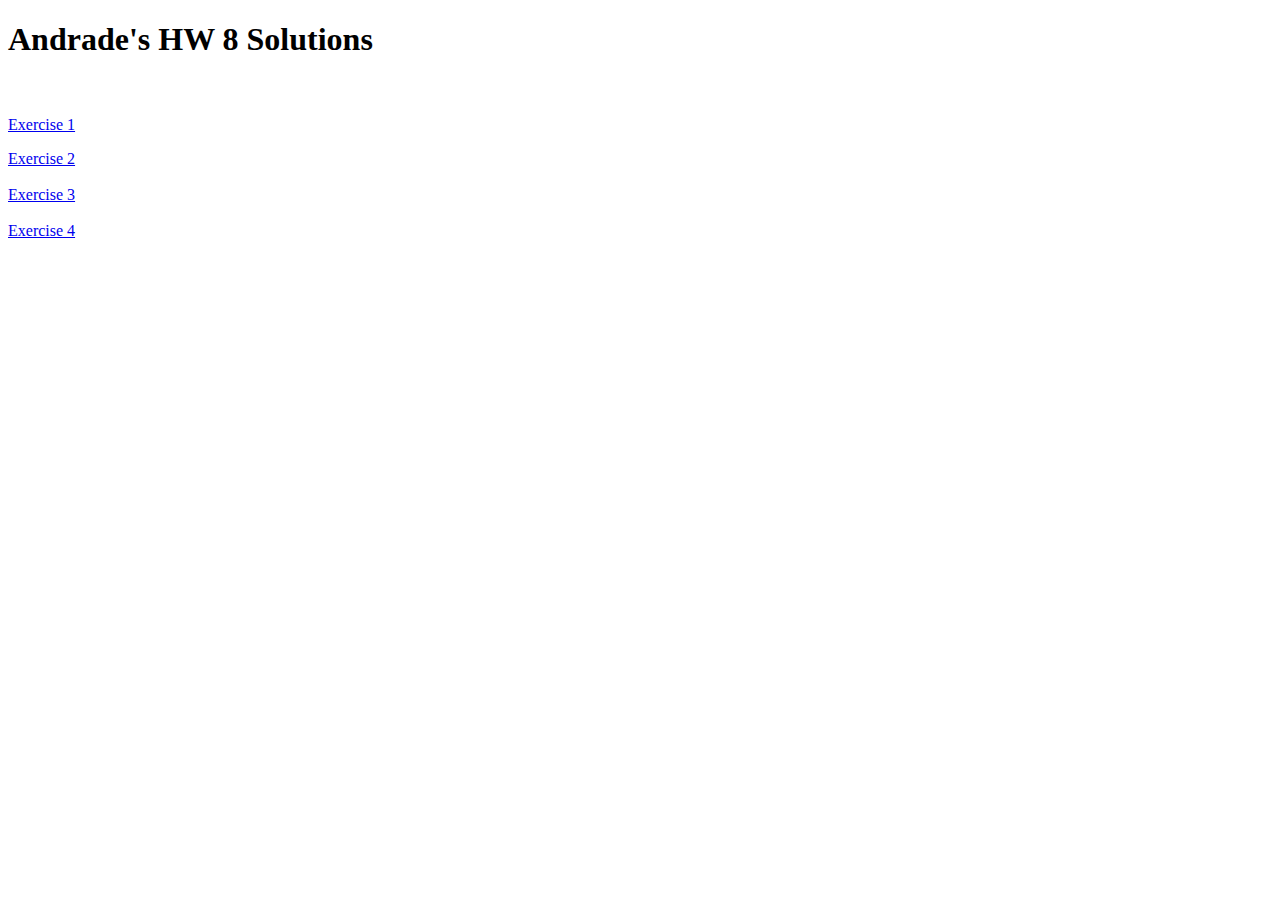
<file: index.html>
<!DOCTYPE html>
<html lang="en">
<head>
    <meta charset="UTF-8">
    <meta name="viewport" content="width=device-width, initial-scale=1.0">
    <title>Andrade's HW 8</title>
</head>
<body>
    <h1>Andrade's HW 8 Solutions</h1>
    <br>
    <br>
    <a href="./html/ex1.html">Exercise 1</a>
    <br>
    <p></p>
    <a href="./html/ex2.html">Exercise 2</a>
    <br>
    <br>
    <a href="./html/ex3.html">Exercise 3</a>
    <br>
    <br>
    <a href="./html/ex4.html">Exercise 4</a>

</body>
</html>
</file>
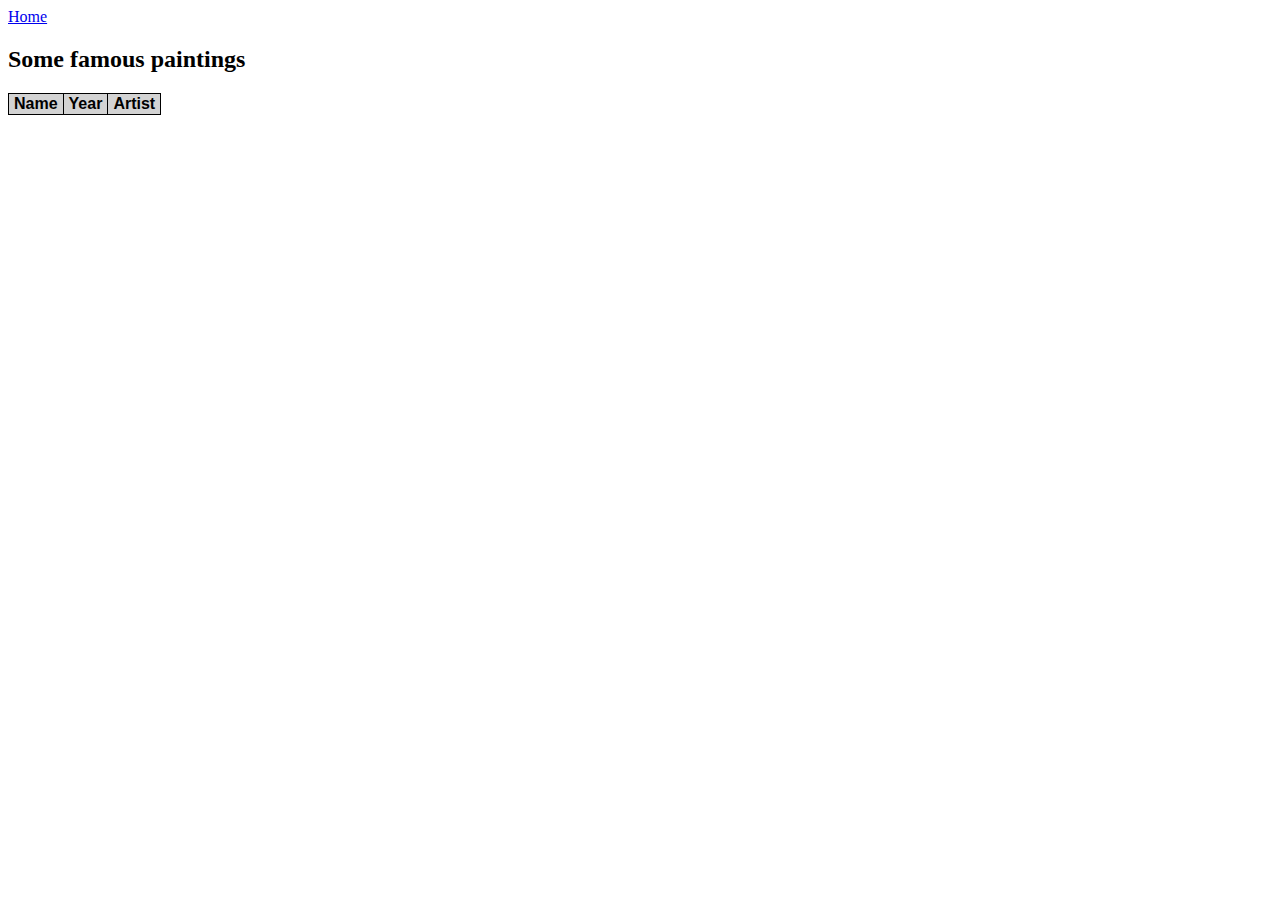
<file: html/ex1.html>
<!DOCTYPE html>
<html lang="en">

<head>
    <meta charset="UTF-8">
    <meta name="viewport" content="width=device-width, initial-scale=1.0">
    <title>Exercise 1</title>
    <link rel="stylesheet" href="../css/ex1.css" type="text/css">
</head>

<body>
    <a href="../index.html">Home</a>
    <br>
    <h2>Some famous paintings</h2>
    <table id="paintings">
        <tr>
            <th>Name</th>
            <th>Year</th>
            <th>Artist</th>
        </tr>
    </table>

    <script src="../js/ex1.js"></script>
</body>

</html>
</file>
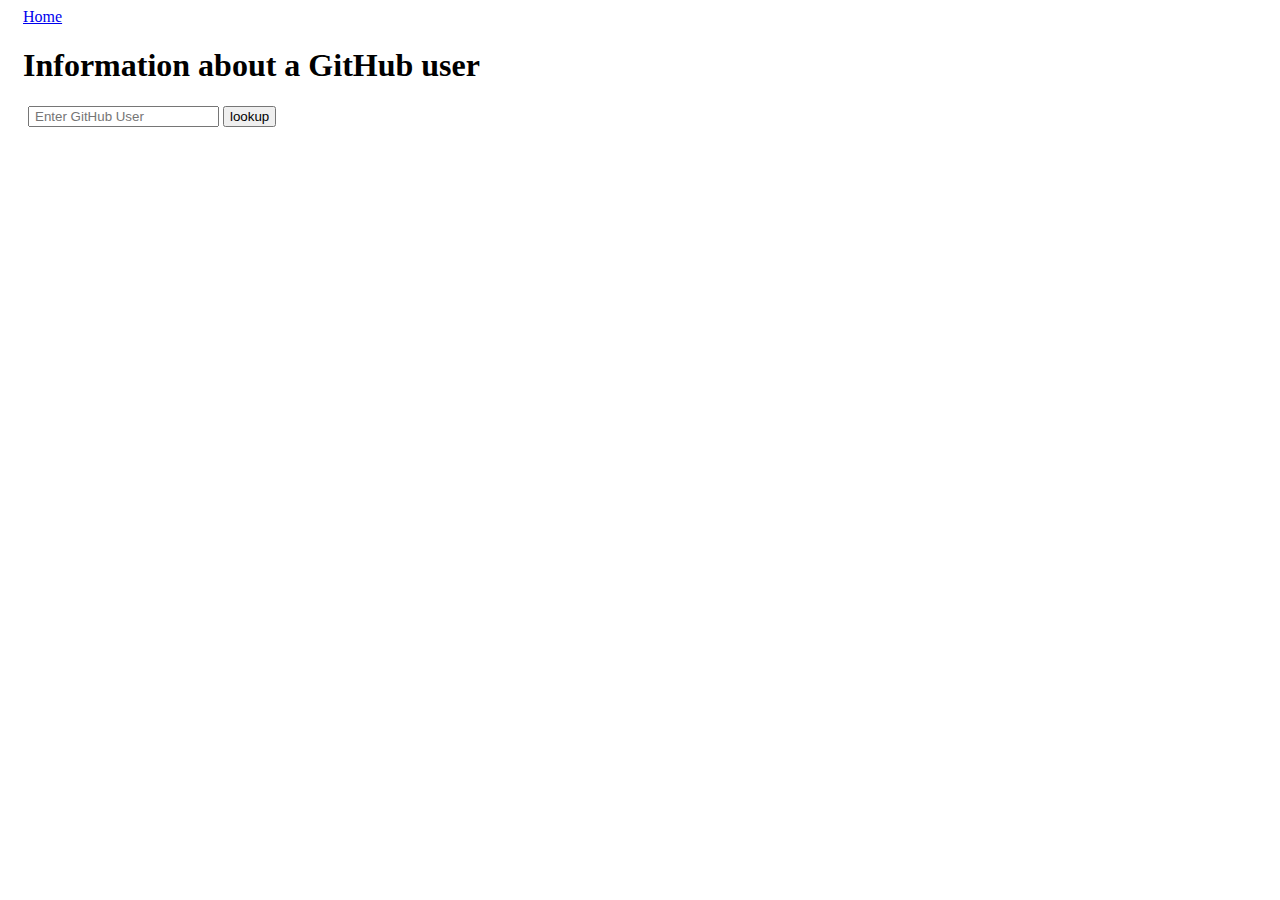
<file: html/ex2.html>
<!DOCTYPE html>
<html lang="en">

<head>
    <meta charset="UTF-8">
    <meta name="viewport" content="width=device-width, initial-scale=1.0">
    <title>Exercise 2</title>
    <link rel="stylesheet" href="../css/ex2.css" type="text/css">
</head>

<body>
    <a href="../index.html">Home</a>
    <br>
    <h1>Information about a GitHub user</h1>
    <form>
        <p>
            <input type="text" name="login" id="login" placeholder="Enter GitHub User" required>
            <input type="submit" value="lookup">
        </p>
    </form>
    <div id="infos"></div>


    <br>
    <script src="../js/ex2.js"></script>
</body>

</html>
</file>
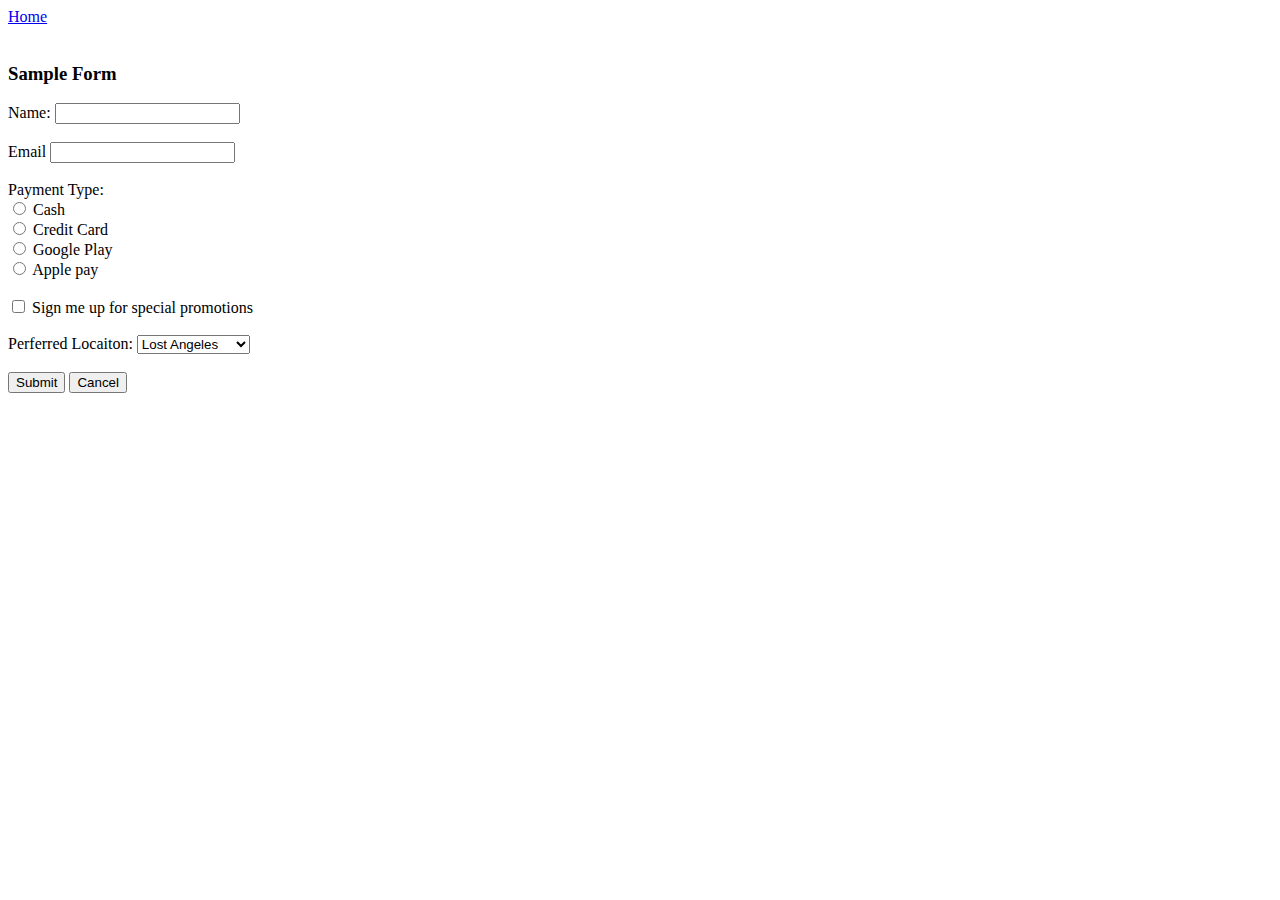
<file: html/ex4.html>
<!DOCTYPE html>
<html lang="en">

<head>
    <meta charset="UTF-8">
    <meta name="viewport" content="width=device-width, initial-scale=1.0">
    <title>Exercise 4</title>
</head>

<body>
    <a href="../index.html">Home</a>
    <br><br>
    <h3>Sample Form</h3>
    <form>
        <label for="name">Name:</label>
        <input type="text" id="name"> <br><br>
        <label for="email">Email</label>
        <input type="text" id="email" name="email"><br><br>

        Payment Type: <br>
        <input type="radio" id="cash" name="payment" name="Cash">
        <label for="cash">Cash</label><br>
        <input type="radio" id="credit" name="payment" value="Credit Card">
        <label for="credit">Credit Card</label><br>
        <input type="radio" id="google" name="payment" value="Google Play">
        <label for="google">Google Play</label><br>
        <input type="radio" id="apple" name="payment" value="Apple Pay">
        <label for="apple">Apple pay</label><br> <br>
        <input type="checkbox" id="promos" name="promos" value="Promotions On">
        <label for="vehicle 1">Sign me up for special promotions</label><br><br>

        <label for="location">Perferred Locaiton:</label>
        <select id="location" name="location">
            <option value="Los Angeles">Lost Angeles</option>
            <option value="Orange County">Orange County</option>
            <option value="Riverside">Riverside</option>
            <option value="San Diego">San Diego</option>

        </select><br><br>

        <input type="submit" value="Submit">
        <input type="reset" value="Cancel">
    </form>
    <script src="../js/ex4.js"></script>
</body>

</html>
</file>
<file: css/ex1.css>
table, td, th {
    border: 1px solid;
    border-collapse: collapse;
    padding-left: 5px;
    padding-right: 5px;
    font-family: 'Gill Sans', 'Gill Sans MT', Calibri, 'Trebuchet MS', sans-serif;

}

th {
    background-color: lightgray;
}
</file>
<file: css/ex2.css>
*{
    /* border: 1px; */
    border-collapse: collapse;
    padding-left: 5px;
    padding-right: 5px;
}
</file>
